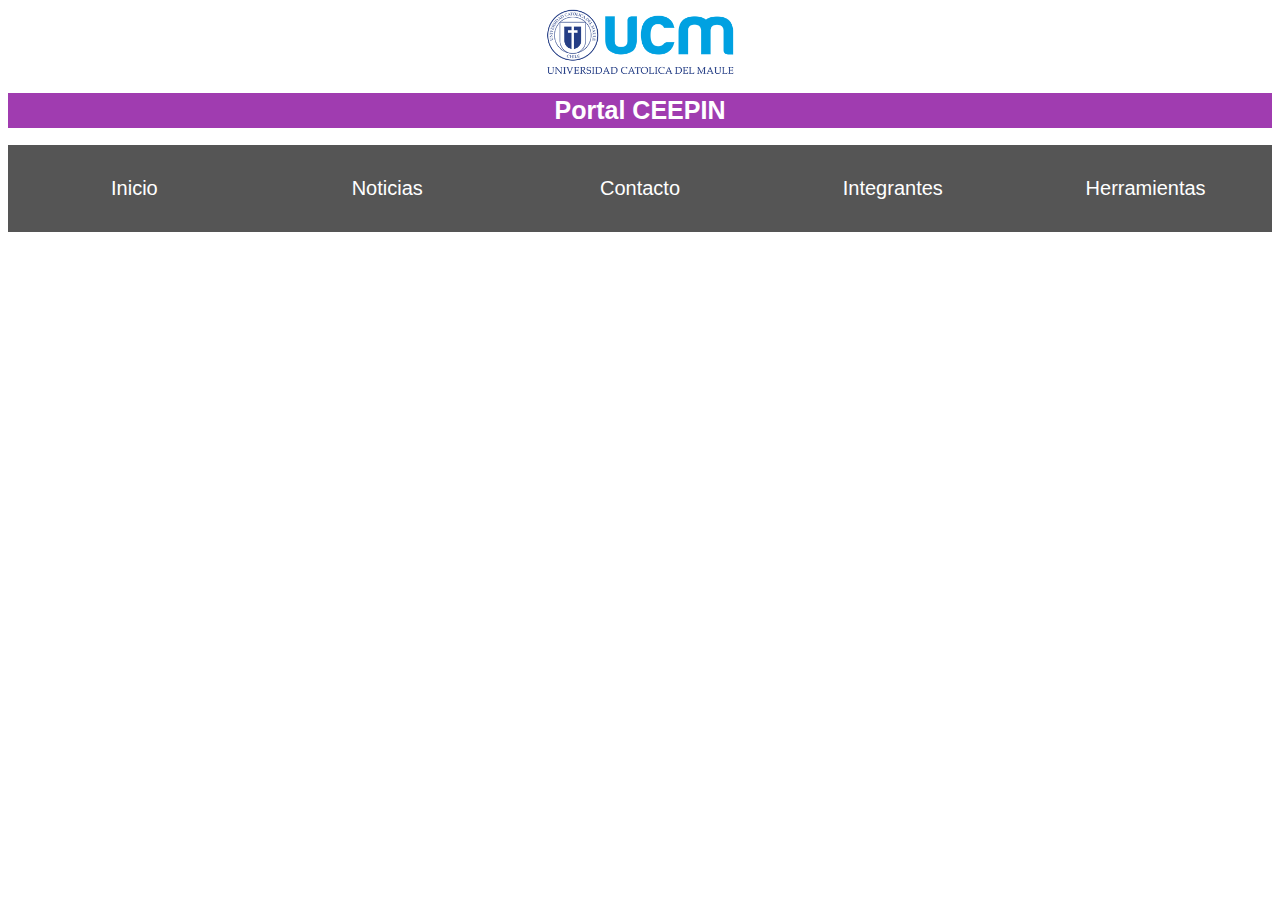
<file: index.html>
<!DOCTYPE html>
<html>
<head>
<link rel="stylesheet" id="estilo1" href="imagenes.css" type="text/css" media="all">
<link rel="stylesheet" id="estilo1" href="texto.css" type="text/css" media="all">
<link rel="stylesheet" id="estilo1" href="barra_menu.css" type="text/css" media="all">
<link rel="stylesheet" id="estilo1" href="login.css" type="text/css" media="all">
</head>

<a href="home.php"><img src="logo.png" class="logo_top"></a>

<h1>Portal CEEPIN</h1>
<div class="icon-bar">
	<a style="width: 20%;"><p>Inicio</p></a>
	<a style="width: 20%;"><p>Noticias</p></a>
	<a style="width: 20%;"href="./contacto.html"><p>Contacto</p></a>
	<a style="width: 20%;"><p>Integrantes</p></a>
	<a style="width: 20%;"><p>Herramientas</p></a>
</div>
</file>
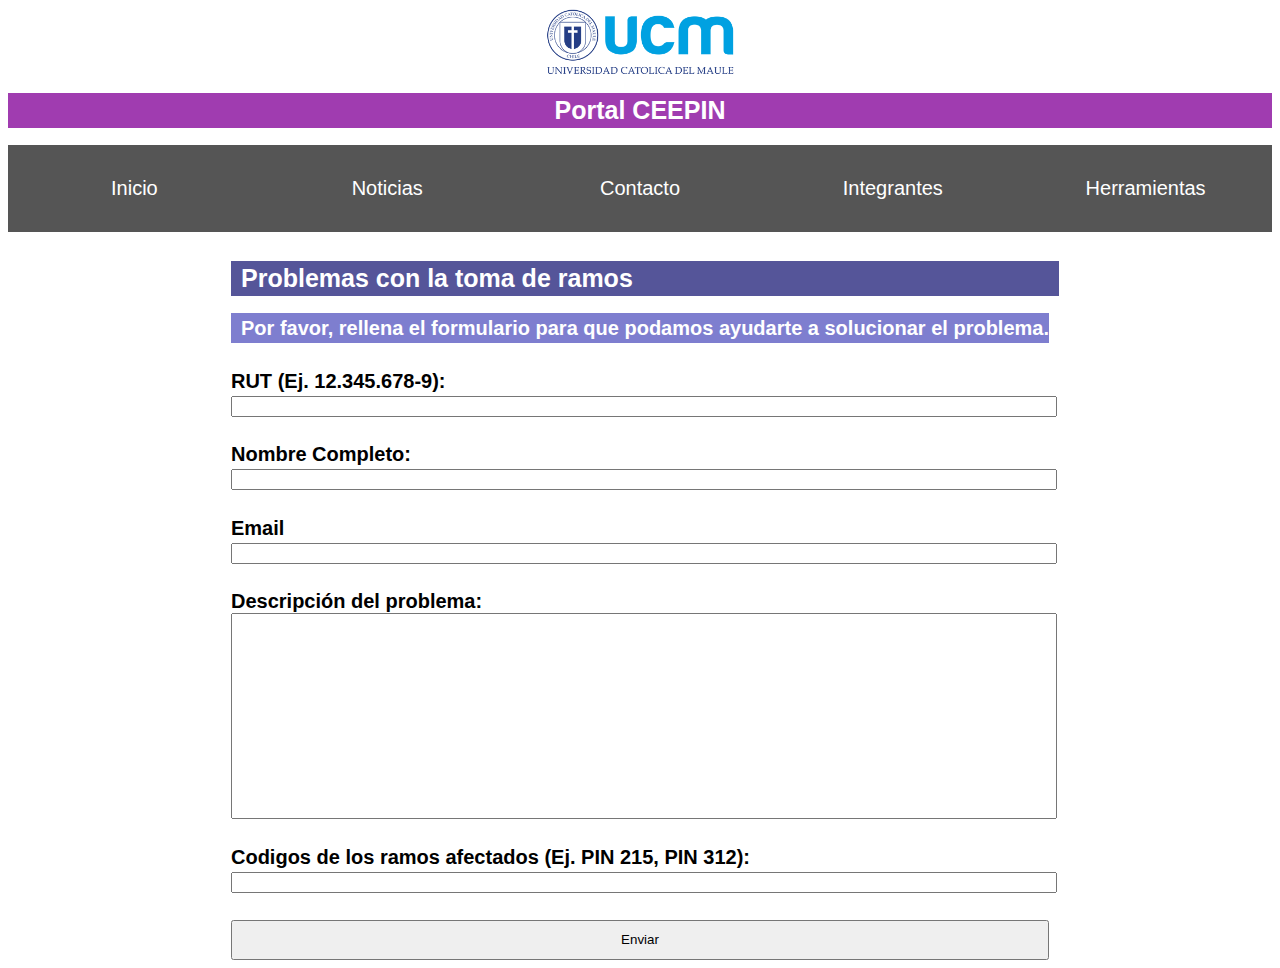
<file: contacto.html>
<!DOCTYPE html>
<html>
<head>
<link rel="stylesheet" id="estilo1" href="imagenes.css" type="text/css" media="all">
<link rel="stylesheet" id="estilo1" href="texto.css" type="text/css" media="all">
<link rel="stylesheet" id="estilo1" href="barra_menu.css" type="text/css" media="all">
<link rel="stylesheet" id="estilo1" href="login.css" type="text/css" media="all">
</head>

<a href="home.php"><img src="logo.png" class="logo_top"></a>

<h1>Portal CEEPIN</h1>
<div class="icon-bar">
	<a style="width: 20%;"><p>Inicio</p></a>
	<a style="width: 20%;"><p>Noticias</p></a>
	<a style="width: 20%;"href="./contacto.html"><p>Contacto</p></a>
	<a style="width: 20%;"><p>Integrantes</p></a>
	<a style="width: 20%;"><p>Herramientas</p></a>
</div>

<div class="login" style="width: 100%">
	<form method="post" action="#">
		<h1 style="text-align:left;background-color:#559;color:white;padding-left:10px;">Problemas con la toma de ramos</h1>
		<h2 style="text-align:left;background-color:#7e7ecf;color:white;padding-left:10px;">Por favor, rellena el formulario para que podamos ayudarte a solucionar el problema.</h2>
			<h4><label for="rut">RUT (Ej. 12.345.678-9): </label><input style="width: 100%" type="text" name="rut"></h4>
			<h4><label for="nombre">Nombre Completo: </label><input style="width: 100%" type="text" name="nombre"></h4>
			<h4><label for="correo">Email</label><input style="width: 100%" type="text" name="email"></h4>
			<h4><label for="lname">Descripción del problema: </label><input style="width: 100%; height: 200px; vertical-align: top" type="text" name="comentario" ></h4>
			<h4><label for="lname">Codigos de los ramos afectados (Ej. PIN 215, PIN 312): </label><input style="width: 100%" type="text" name="comentario" ></h4>
			<input type="submit" style="width: 100%; height: 40px" value="Enviar" name="but_submit" id="but_submit" />
	</form>
</div>

<script src="./contacto.js"></script>
</file>
<file: imagenes.css>
.logo_top {
	display: block;
	margin-left: auto;
	margin-right: auto;
	width: 15%;
}

.imagen_grande {
	display: block;
	width: 100%;
}

.imagen_media {
	display: block;
	margin-left: auto;
	margin-right: auto;
	width: 100%;
	image-rendering: pixelated;
}
</file>
<file: texto.css>
body {
	background-color: white;
}

h1 {
	color: #ffffff;
	font-family: arial;
	font-size: 25px;
	text-align: center;
	background-color: #a03cb0; /* #4960c9 */
	line-height:35px;
	width: 100%
}

h2 {
	color: #ffffff;
	font-family: arial;
	font-size: 20px;
	text-align: center;
	background-color: #7989d4;
	line-height:30px;
}

p {
	font-family: arial;
	font-size: 20px;
}

cuerpo_noticia {
	text-align: justify;
	text-justify: auto;
	font-family: arial;
	font-size: 15px;
	color: white;
}

hr.separador {
	box-shadow: 0 4px 8px 0 rgba(0, 0, 0, 0.2), 0 6px 20px 0 rgba(0, 0, 0, 0.19);
	font-size: 0;
	display: block;
	padding: 10px;
	background-color: #555;
}

h3 {
	font-family: arial;
	font-size: 20px;
	text-align: center;
}

h4 {
	font-family: arial;
	font-size: 20px;
    width: 100%;
}

 /* unvisited link */
a:link {
  color: red;
}

/* visited link */
a:visited {
  color: green;
}

/* mouse over link */
a:hover {
  color: hotpink;
}

/* selected link */
a:active {
  color: blue;
}
</file>
<file: barra_menu.css>
.icon-bar {
	width: 100%; /* Full-width */
	background-color: #555; /* Dark-grey background */
	overflow: auto; /* Overflow due to float */
}

.active {
	background-color: #4CAF50; /* Add an active/current color */
}

.vertical-menu {
 	display:table;
	width: 80%;
	margin: auto;
}

.icon-bar a {
	float: left; /* Float links side by side */
	text-align: center; /* Center-align text */
	width: 16.665%; /* Equal width (5 icons with 20% width each = 100%) */
	padding: 12px 0; /* Some top and bottom padding */
	transition: all 0.3s ease; /* Add transition for hover effects */
	color: white; /* White text color */
	text-decoration: none;
	font-size: 36px; /* Increased font size */
}

.icon-bar a:hover {
	background-color: #000; /* Add a hover color */
}

.vertical-menu a {
	background-color: #eee; /* Grey background color */
	color: black; /* Black text color */
	display: block; /* Make the links appear below each other */
	/*padding: 12px; /* Add some padding */
	text-decoration: none; /* Remove underline from links */
	transition: all 0.3s ease; /* Add transition for hover effects */
	font-family: arial;
	font-size: 15px;
}

.vertical-menu a:hover {
	background-color: #ccc; /* Dark grey background on mouse-over */
}

.vertical-menu a.active {
	background-color: #4CAF50; /* Add a green color to the "active/current" link */
	color: white;
}

.vertical-menu b {
	background-color: #777; /* Grey background color */
	color: white; /* Black text color */
	display: block; /* Make the links appear below each other */
	padding: 12px; /* Add some padding */
	text-decoration: none; /* Remove underline from links */
	font-family: roboto;
	font-size: 15px;
}

.vertical-menu h1 {
	background-color: #eee; /* Grey background color */
	color: white; /* Black text color */
	text-decoration: none; /* Remove underline from links */
	font-family: arial;
	padding-top: 10px;
	font-size: 0px;
	width: 100%;
}

.vertical-menu c {
	background-color: #fff1a8; /* Grey background color */
	color: black; /* Black text color */
	display: block; /* Make the links appear below each other */
	padding: 12px; /* Add some padding */
	text-decoration: none; /* Remove underline from links */
	transition: all 0.3s ease; /* Add transition for hover effects */
	font-family: arial;
	font-size: 15px;
}

.vertical-menu c:hover {
	background-color: #fce986; /* Dark grey background on mouse-over */
}

.vertical-menu c.active {
	background-color: #9c9052; /* Add a green color to the "active/current" link */
	color: white;
}

.vertical-menu d {
	background-color: #aee5f2; /* Grey background color */
	color: black; /* Black text color */
	display: block; /* Make the links appear below each other */
	padding: 12px; /* Add some padding */
	text-decoration: none; /* Remove underline from links */
	transition: all 0.3s ease; /* Add transition for hover effects */
	font-family: arial;
	font-size: 15px;
}

.vertical-menu d:hover {
	background-color: #8cdbed; /* Dark grey background on mouse-over */
}

.vertical-menu d.active {
	background-color: #4d7680; /* Add a green color to the "active/current" link */
	color: white;
}

.vertical-menu e {
	background-color: #aef2b7; /* Grey background color */
	color: black; /* Black text color */
	display: block; /* Make the links appear below each other */
	padding: 12px; /* Add some padding */
	text-decoration: none; /* Remove underline from links */
	transition: all 0.3s ease; /* Add transition for hover effects */
	font-family: arial;
	font-size: 15px;
}

.vertical-menu e:hover {
	background-color: #79ed88; /* Dark grey background on mouse-over */
}

.vertical-menu e.active {
	background-color: #42824b; /* Add a green color to the "active/current" link */
	color: white;
}
</file>
<file: login.css>
.col-1 {
	width: 70%;
	height: 100%;
	float: left;
}

.col-2 {
	width: 27%;
	height: 100%;
	float: right;
	padding-right: 3%;
}

.login {
	display: flex;
	flex-wrap: wrap;
	justify-content: center;
	align-content: center;
	margin-top: 1%;
}
</file>
